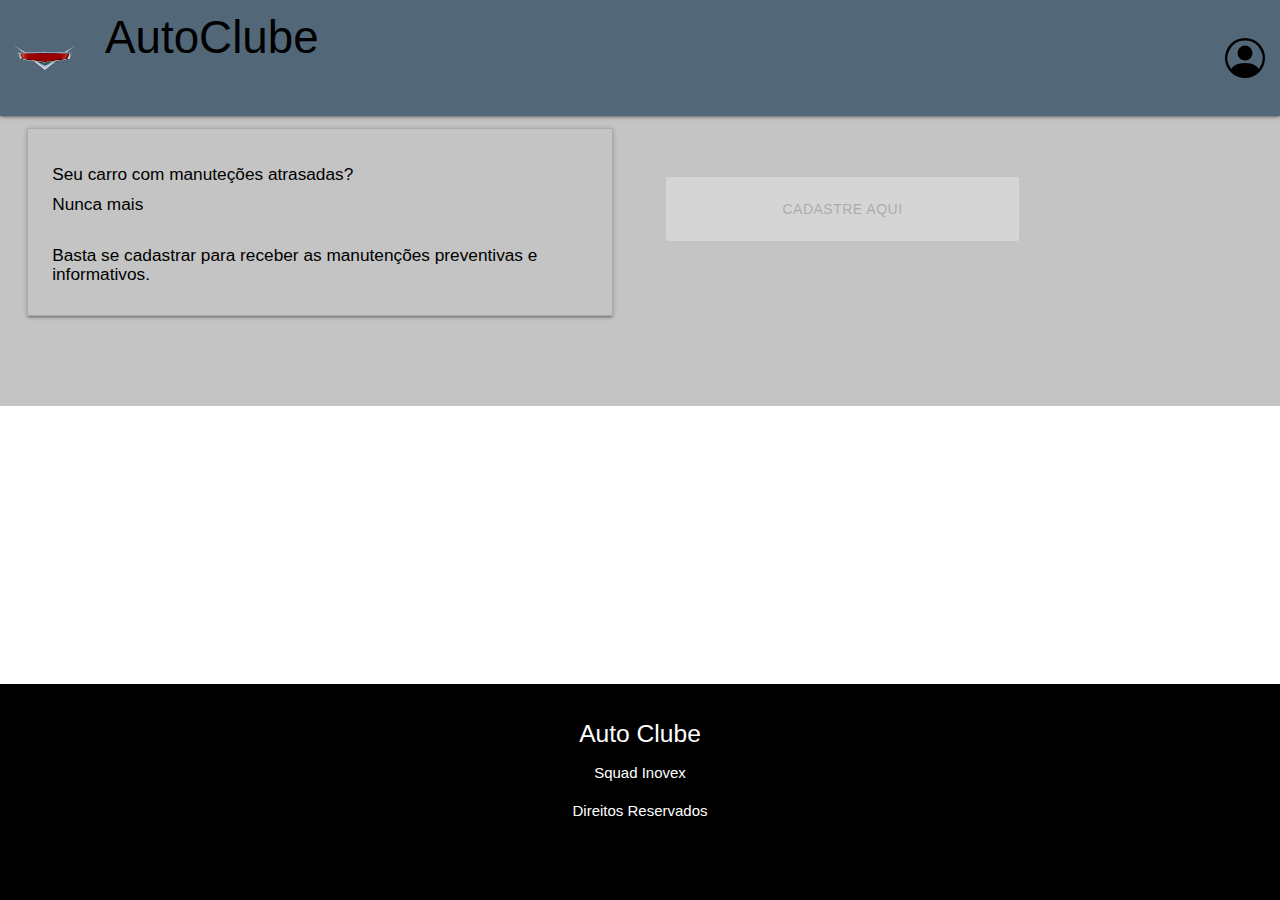
<file: front/index.html>
<html>

  <head>
      <link rel="stylesheet" href="https://stackpath.bootstrapcdn.com/bootstrap/4.3.1/css/bootstrap.min.css"
          integrity="sha384-ggOyR0iXCbMQv3Xipma34MD+dH/1fQ784/j6cY/iJTQUOhcWr7x9JvoRxT2MZw1T" crossorigin="anonymous">
      <script src="https://code.jquery.com/jquery-3.3.1.slim.min.js"
          integrity="sha384-q8i/X+965DzO0rT7abK41JStQIAqVgRVzpbzo5smXKp4YfRvH+8abtTE1Pi6jizo"
          crossorigin="anonymous"></script>
      <script src="https://cdnjs.cloudflare.com/ajax/libs/popper.js/1.14.7/umd/popper.min.js"
          integrity="sha384-UO2eT0CpHqdSJQ6hJty5KVphtPhzWj9WO1clHTMGa3JDZwrnQq4sF86dIHNDz0W1"
          crossorigin="anonymous"></script>
      <script src="https://stackpath.bootstrapcdn.com/bootstrap/4.3.1/js/bootstrap.min.js"
          integrity="sha384-JjSmVgyd0p3pXB1rRibZUAYoIIy6OrQ6VrjIEaFf/nJGzIxFDsf4x0xIM+B07jRM"
          crossorigin="anonymous"></script>
          <!-- Compiled and minified CSS -->
      <link rel="stylesheet" href="https://cdnjs.cloudflare.com/ajax/libs/materialize/1.0.0/css/materialize.min.css">

      <!-- Compiled and minified JavaScript -->
      <script src="https://cdnjs.cloudflare.com/ajax/libs/materialize/1.0.0/js/materialize.min.js"></script>
              
  </head>

  <title>Auto clube</title>

  <body>
    <div style="background-color: #526879; width:auto; height: 12.9%;">
      <nav class="navbar navbar-expand-lg navbar-light " style="background-color: #526879;width:auto; height: 100%" >
            
            <div class="collapse navbar-collapse" id="navbarSupportedContent">
                <a class="navbar-brand" >
                    <img src="img/Logo-File-Carros-03.png" alt="" width="60" height="24">
                  </a><!--logo-do-projeto-->
                <ul class="navbar-nav mr-auto" style="top: 17px; height: 95px;" >
                    <li>
                        <a style="font-size: 45.7627px;line-height: 54px;color: #000000; text-align: center; "> AutoClube </a>
                    </li> 
                </ul><!--nome-do-projeto-->
               <!--   
                <ul class="navbar-nav mr-auto" width=30%>
                    <li>
                        <a class="nav-link" > texto 1 <span class="sr-only">(current)</span></a>
                    </li> 
                </ul>--texto-1--

                  <ul class="navbar-nav mr-auto">
                    <li >
                        <a class="nav-link" > texto 2 <span class="sr-only">(current)</span></a>
                    </li> 
                </ul>--texto-2--

                <ul class="navbar-nav mr-auto">
                    <li >
                        <a class="nav-link" > texto 3 <span class="sr-only">(current)</span></a>
                    </li> 
                </ul>--texto-3--

                <ul class="navbar-nav mr-auto">
                   <li >
                      <a class="nav-link" > texto 4 <span class="sr-only">(current)</span></a>
                   </li> 
               </ul>texto-4-->
                 
                <svg xmlns="http://www.w3.org/2000/svg" width="40" height="40" color="#000000" fill="currentColor" class="bi bi-person-circle" viewBox="0 0 16 16">
                    <path d="M11 6a3 3 0 1 1-6 0 3 3 0 0 1 6 0z"/>
                    <path fill-rule="evenodd" d="M0 8a8 8 0 1 1 16 0A8 8 0 0 1 0 8zm8-7a7 7 0 0 0-5.468 11.37C3.242 11.226 4.805 10 8 10s4.757 1.225 5.468 2.37A7 7 0 0 0 8 1z"/>
                </svg><!--logo-de-login-->
              
            </div><!--div-botoes-->
        </nav>
    </div><!--cabeçalho-->

     <!--codigo para proxima sprit 
      <main style="background-color: #899aa7; height: 80%;">
        <div class="row mb-2">
          <div class="col-md-6">
            <div class="row g-0 overflow-hidden flex-md-row mb-4 shadow-sm h-md-250 position-relative">
              <div class="col p-4 d-flex flex-column position-static">
                <div class= "text-center"  >
                  <img src="img/carros.jfif" class="card-img-top" style="height: 225px; width: 100%; display: block;" alt="imagen1"/>
                </div>
                <div class="p-4 ; text-center "> 
                  <img src="img/carros2.jfif" class="rounded float-start" style="height: 105px; width: 40%;" alt="imagem 2">
                  <img src="img/carros.jfif" class="rounded float-end" style="height: 105px; width: 40%;" alt="imagem 3"> 
                </div>
    
              </div>
            </div> 
          </div>
          <div class="col-md-6">
            <div class="row g-0 overflow-hidden flex-md-row mb-4 shadow-sm h-md-250 position-relative">
              <div class="col p-4 d-flex flex-column position-static">
                <img src="img/carros.jfif" class:"img-fluid"  />
              </div> 
            </div>
        </div>
      </div>
      </main>-->
      <!--
      <div class="row" style="height: 30%; width: auto;">
        <div  class="col s12 m6">
              <div class="card  grey lighten-1">
                <div class="card-content black-text">
                      <p>Seu carro com manuteções atrasadas?</p>
                      <p>Nunca mais</p>
                      <p>Basta se cadastrar para receber as manutenções preventivas e informativos.</p>
                          <div class="d-grid gap-2 d-md-flex justify-content-md-end">
                            <button class="btn disabled" type="button">Cadastre Aqui</button>
                         </div>
                  </div>
              </div>
          </div>
      </div>
     -->

     <main style="background-color: #c4c4c4; height: 32.2%; width: auto;">
      <div class="row mb-2">
        <div class="col-md-6">
          <div class="card" style="margin:2%; background-color: #c4c4c4;">
            <div class="card-content black-text">
                  <h6>Seu carro com manuteções atrasadas?</h6>
                  <h6>Nunca mais</h6>
                  <h6 style="margin-top: 6%;">Basta se cadastrar para receber as manutenções preventivas e informativos.</h6>
             </div>
          </div>        
        </div>
        <div class="col-md-6">
          <div class="col" style="margin-top: 10%;">
            <button class="btn-info btn btn-primary btn-lg  btn-info disabled" type="button" style="background-color: gray; width: 60%; height: 30%;">Cadastre Aqui</button>
          </div>
        </div>
      </div>  
    </main>  
        
        <div class="main" style="height: 30.9%; width: auto;">

        
        </div><!--espaço em branco-->
    
    <footer class="page-footer black" style="height: 24%;" >
          <div class="container center ">
           <p><h5>Auto Clube</h5></p>
           <p><h7>Squad Inovex</h7></p>
           <p><h7>Direitos Reservados</h7></p>
    </footer>

  </body>
 
</html>
</file>
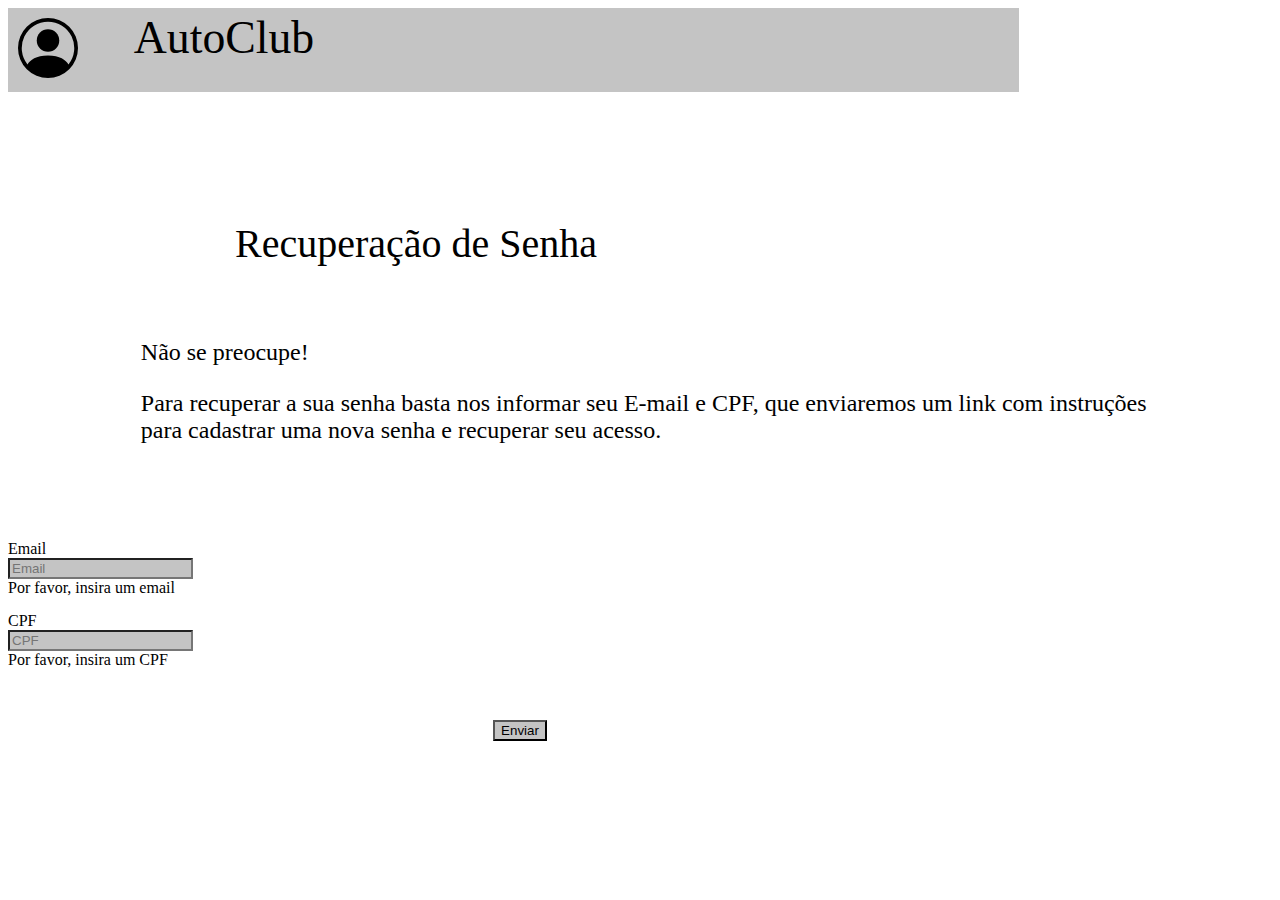
<file: front/Recuperacao_de_senha.html>
<!DOCTYPE html>
<html lang="en">
<head>
    <meta charset="UTF-8">
    <meta http-equiv="X-UA-Compatible" content="IE=edge">
    <meta name="viewport" content="width=device-width, initial-scale=1.0">
    <!-- CSS only -->
    <link href="https://cdn.jsdelivr.net/npm/bootstrap@5.1.1/dist/css/bootstrap.min.css" rel="stylesheet" integrity="sha384-F3w7mX95PdgyTmZZMECAngseQB83DfGTowi0iMjiWaeVhAn4FJkqJByhZMI3AhiU" crossorigin="anonymous">
    <link rel="stylesheet" href="https://cdn.jsdelivr.net/npm/bootstrap-icons@1.5.0/font/bootstrap-icons.css">
    <link rel="stylesheet" href="css/style.css">
    <title>Recuperação de Senha</title>
</head>

<body>
    <div class="container" id="header-container" >
        <header class="row" id="header">
            <div class="col-sm-4"><span>AutoClub</span></div>
            <div class="col-sm-7"></div>
            <div class="col-sm-1">
                <svg xmlns="http://www.w3.org/2000/svg" width="60" height="60" fill="currentColor" class="bi bi-person-circle" viewBox="0 0 16 16">
                <path d="M11 6a3 3 0 1 1-6 0 3 3 0 0 1 6 0z"/>
                <path fill-rule="evenodd" d="M0 8a8 8 0 1 1 16 0A8 8 0 0 1 0 8zm8-7a7 7 0 0 0-5.468 11.37C3.242 11.226 4.805 10 8 10s4.757 1.225 5.468 2.37A7 7 0 0 0 8 1z"/>
                </svg>
            </div>  
    
        </header>
    </div>
    
    <div class="container" id="main-container">
        <main class="row" id="main">
            <div class="col-sm-1"></div>
            <div class="col-sm-11" id="recup"><p>Recuperação de Senha</p></div>
            <div class="col-sm-1"></div>
            <div class="col-sm-11 " id="texto">
                <p>Não se preocupe!</p>
                <p>Para recuperar a sua senha basta nos informar seu E-mail e CPF, que enviaremos um link com instruções para cadastrar uma nova senha e recuperar seu acesso. 
                </p>
            </div>
            <div class="form-group row" id="camp-1">
                <div class="col-sm-2"></div>
                <label for="inputEmail3" class="col-sm-2 col-form-label">Email</label>
                <div class="col-sm-6">
                  <input type="email" class="form-control" id="inputEmail3" placeholder="Email" required>
                </div>
                <div class="invalid-feedback">
                    Por favor, insira um email
                </div>
                <div class="col-sm-2"></div>
                
            </div>
            <div class="form-group row" id="camp-2">
                <div class="col-sm-2"></div>
                <label for="inputcpf3" class="col-sm-2 col-form-label">CPF</label>
                <div class="col-sm-6">
                  <input type="cpf" class="form-control" id="inputcpf3" placeholder="CPF" required>
                </div>
                <div class="invalid-feedback">
                    Por favor, insira um CPF
                </div>
                <div class="col-sm-2"></div>
            </div>  
           
        </main>

        <footer class="footer">
                <button class="btn btn-primary" type="submit">Enviar</button> 
        </footer>
    </div>
</body>
</html>
</file>
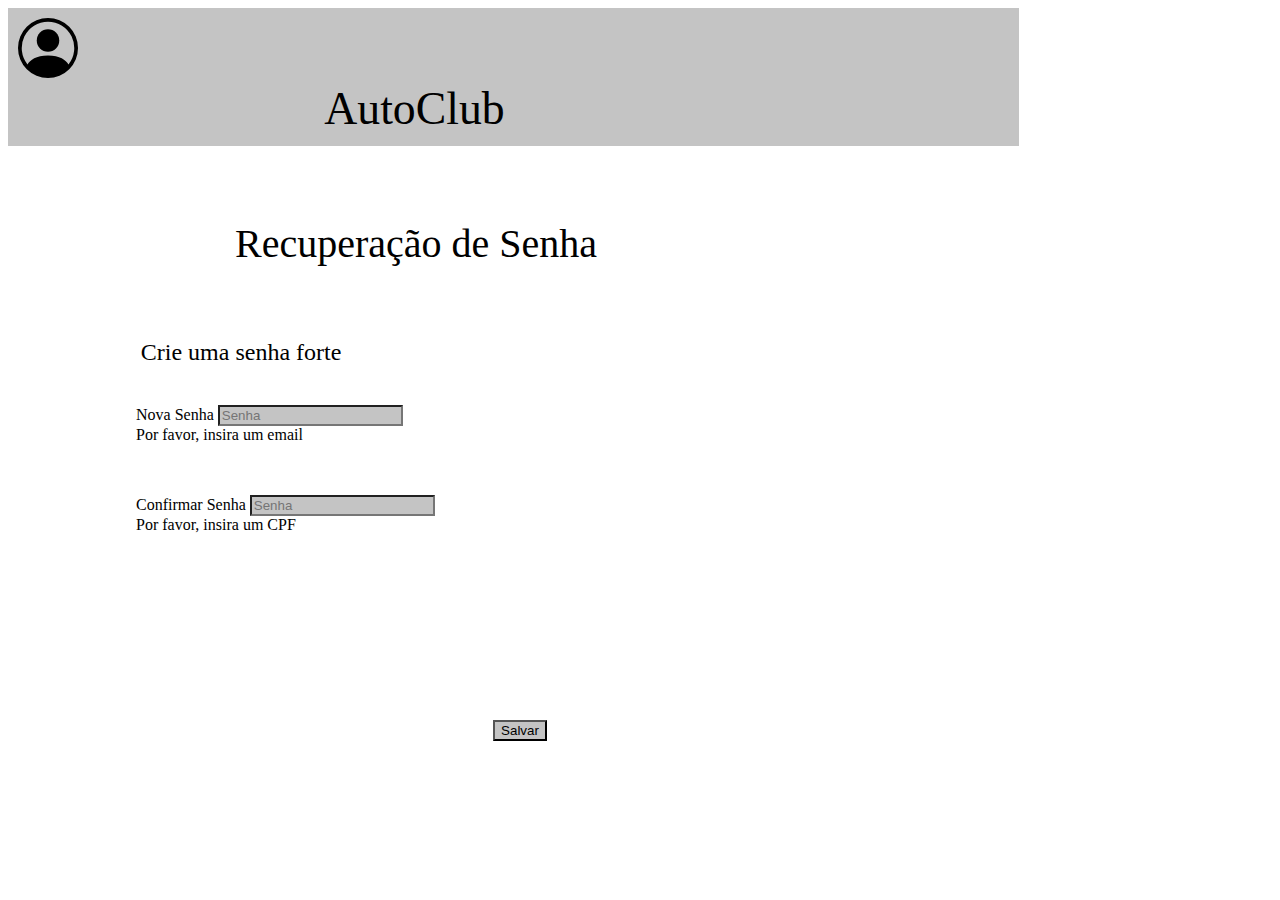
<file: front/Recuperacao_de_senha_criar.html>
<!DOCTYPE html>
<html lang="en">
<head>
    <meta charset="UTF-8">
    <meta http-equiv="X-UA-Compatible" content="IE=edge">
    <meta name="viewport" content="width=device-width, initial-scale=1.0">
    <!-- CSS only -->
    <link href="https://cdn.jsdelivr.net/npm/bootstrap@5.1.1/dist/css/bootstrap.min.css" rel="stylesheet" integrity="sha384-F3w7mX95PdgyTmZZMECAngseQB83DfGTowi0iMjiWaeVhAn4FJkqJByhZMI3AhiU" crossorigin="anonymous">
    <link rel="stylesheet" href="https://cdn.jsdelivr.net/npm/bootstrap-icons@1.5.0/font/bootstrap-icons.css">
    <link rel="stylesheet" href="css/style.css">
    <title>Recuperação de Senha</title>
</head>
<body>
    <div class="container" id="header-container" >
        <header class="row" id="header">
            <div class="col-sm-1">
                <svg xmlns="http://www.w3.org/2000/svg" width="60" height="60" fill="currentColor" class="bi bi-person-circle" viewBox="0 0 16 16">
                <path d="M11 6a3 3 0 1 1-6 0 3 3 0 0 1 6 0z"/>
                <path fill-rule="evenodd" d="M0 8a8 8 0 1 1 16 0A8 8 0 0 1 0 8zm8-7a7 7 0 0 0-5.468 11.37C3.242 11.226 4.805 10 8 10s4.757 1.225 5.468 2.37A7 7 0 0 0 8 1z"/>
                </svg>
            </div>  
            <div class="col-sm-10" id="logo-center"><span>AutoClub</span></div>
            <div class="col-sm-1"></div>
    
        </header>
    </div>
    
    <div class="container" id="main-container">
        <main class="row" id="main">
            <div class="col-1"></div>
            <div class="col-11" id="recup"><p>Recuperação de Senha</p></div>
            <div class="col-1"></div>
            <div class="col-11 " id="texto">
                <p>Crie uma senha forte</p>
               
            </div>
            <div class="form-group row" id="camp-3">
                <div class="col-sm-2"></div>
                <label for="exampleInputPassword1">Nova Senha</label>
                <input type="password" class="form-control" id="nova-senha" placeholder="Senha">
                <div class="invalid-feedback">
                    Por favor, insira um email
                </div>
                <div class="col-sm-2"></div>
                
            </div>
            <div class="form-group row" id="camp-4">
                <div class="col-sm-2"></div>
                <label for="exampleInputPassword1">Confirmar Senha</label>
                <input type="password" class="form-control" id="Confirmar-senha" placeholder="Senha">
                <div class="invalid-feedback">
                    Por favor, insira um CPF
                </div>
                <div class="col-sm-2"></div>
            </div>  
           
        </main>

        <footer class="footer">
                <button class="btn btn-primary" type="submit">Salvar</button> 
        </footer>
    </div>
</body>
</html>
</file>
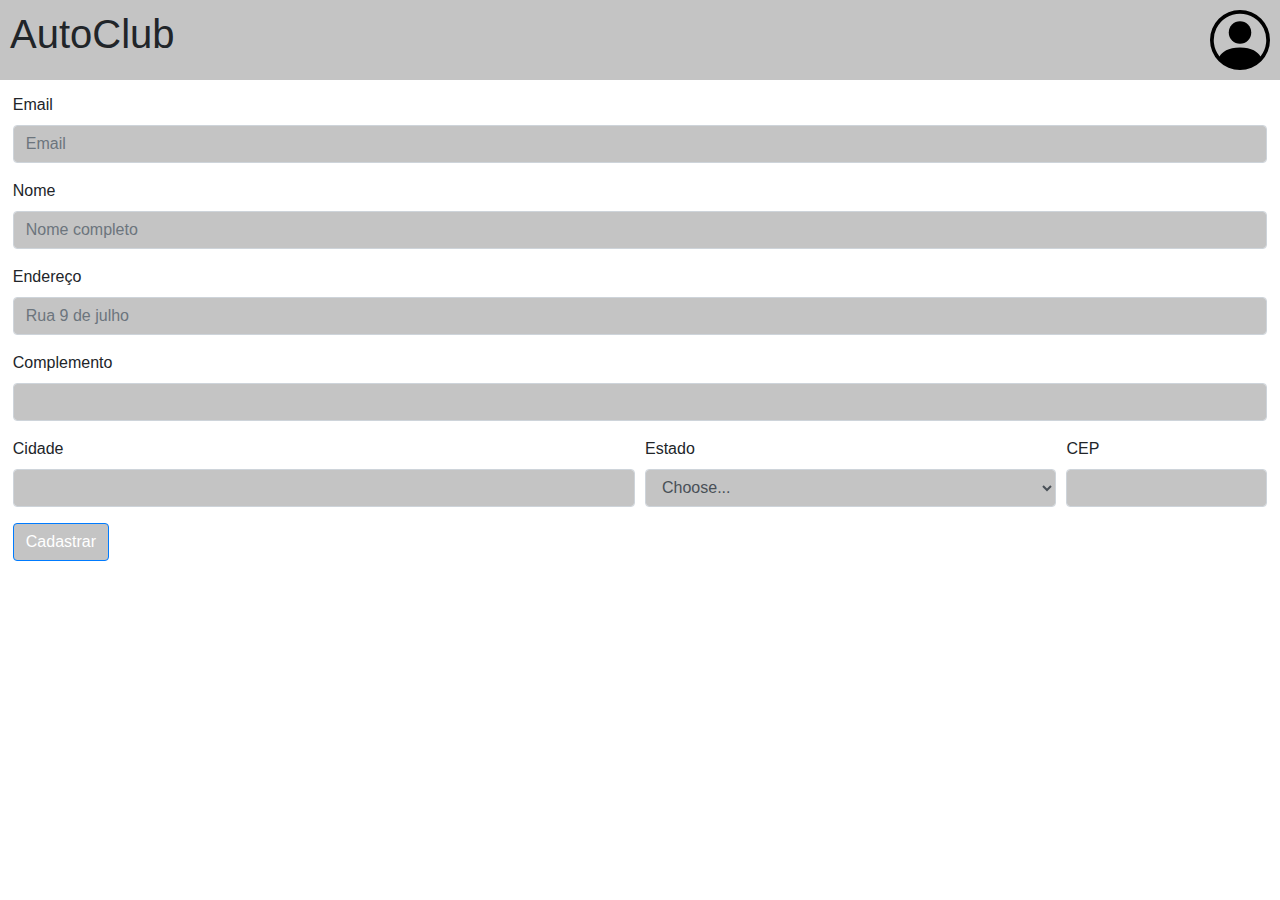
<file: Auto_club/front/cadastro.html>
<html>
<title>Cadastro de pessoas</title>

<head>
    <meta charset="UTF-8">
    <meta http-equiv="X-UA-Compatible" content="IE=edge">
    <meta name="viewport" content="width=device-width, initial-scale=1.0">
    <link href="https://cdn.jsdelivr.net/npm/bootstrap@5.1.1/dist/css/bootstrap.min.css" rel="stylesheet" integrity="sha384-F3w7mX95PdgyTmZZMECAngseQB83DfGTowi0iMjiWaeVhAn4FJkqJByhZMI3AhiU" crossorigin="anonymous">
    <link rel="stylesheet" href="https://stackpath.bootstrapcdn.com/bootstrap/4.3.1/css/bootstrap.min.css"
        integrity="sha384-ggOyR0iXCbMQv3Xipma34MD+dH/1fQ784/j6cY/iJTQUOhcWr7x9JvoRxT2MZw1T" crossorigin="anonymous">
    <link rel="stylesheet" href="https://cdn.jsdelivr.net/npm/bootstrap-icons@1.5.0/font/bootstrap-icons.css">
    <link rel="stylesheet" href="css/style.css">    
    <script src="https://code.jquery.com/jquery-3.3.1.slim.min.js"
        integrity="sha384-q8i/X+965DzO0rT7abK41JStQIAqVgRVzpbzo5smXKp4YfRvH+8abtTE1Pi6jizo"
        crossorigin="anonymous"></script>
    <script src="https://cdnjs.cloudflare.com/ajax/libs/popper.js/1.14.7/umd/popper.min.js"
        integrity="sha384-UO2eT0CpHqdSJQ6hJty5KVphtPhzWj9WO1clHTMGa3JDZwrnQq4sF86dIHNDz0W1"
        crossorigin="anonymous"></script>
    <script src="https://stackpath.bootstrapcdn.com/bootstrap/4.3.1/js/bootstrap.min.js"
        integrity="sha384-JjSmVgyd0p3pXB1rRibZUAYoIIy6OrQ6VrjIEaFf/nJGzIxFDsf4x0xIM+B07jRM"
        crossorigin="anonymous"></script>
</head>

<body>
    <div class="container-sm" id="header-container" >
        <header class="row" id="header">
            <div class="col-sm-11"><h1>AutoClub</></div>
            <div class="col-1" id="logo-center">
                <svg xmlns="http://www.w3.org/2000/svg" width="60" height="60" fill="currentColor" class="bi bi-person-circle" viewBox="0 0 16 16">
                <path d="M11 6a3 3 0 1 1-6 0 3 3 0 0 1 6 0z"/>
                <path fill-rule="evenodd" d="M0 8a8 8 0 1 1 16 0A8 8 0 0 1 0 8zm8-7a7 7 0 0 0-5.468 11.37C3.242 11.226 4.805 10 8 10s4.757 1.225 5.468 2.37A7 7 0 0 0 8 1z"/>
                </svg>
            </div>  
    
        </header>
    </div>
    <div class="container-sm">
    
        <div id="sucessoAlert" class="alert alert-success fade show" style="display:none;" role="alert">
            Pessoa cadastrada com sucesso
        </div>

        <form id="formPessoa" style="margin: 1%;" class="needs-validation" novalidate>
            <div class="form-row">
                <div class="form-group col-md-12">
                    <label for="inputEmail">Email</label>
                    <input type="email" class="form-control" id="inputEmail" placeholder="Email" required>
                    <div class="invalid-feedback">
                        Por favor, insira um email
                    </div>
                </div>
                <div class="form-group col-md-12">
                    <label for="inputNome">Nome</label>
                    <input type="text" class="form-control" id="inputNome" placeholder="Nome completo" required>
                    <div class="invalid-feedback">
                        Por favor, insira seu nome
                    </div>
                </div>
            </div>
            <div class="form-group">
                <label for="inputEndereco">Endereço</label>
                <input type="text" class="form-control" id="inputEndereco" placeholder="Rua 9 de julho" required>
                <div class="invalid-feedback">
                    Por favor, insira um endereço
                </div>
            </div>
            <div class="form-group">
                <label for="inputComplemento">Complemento</label>
                <input type="text" class="form-control" id="inputComplemento" placeholder="">
            </div>
            <div class="form-row">
                <div class="form-group col-md-6">
                    <label for="inputCidade">Cidade</label>
                    <input type="text" class="form-control" id="inputCidade">
                </div>
                <div class="form-group col-md-4">
                    <label for="inputEstado">Estado</label>
                    <select id="inputEstado" class="form-control">
                        <option selected>Choose...</option>
                        <option>AC</option>
                        <option>AL</option>
                        <option>AP</option>
                        <option>AM</option>
                        <option>BA</option>
                        <option>CE</option>
                        <option>ES</option>
                        <option>GO</option>
                        <option>MA</option>
                        <option>MT</option>
                        <option>MS</option>
                        <option>MG</option>
                        <option>PA</option>
                        <option>PB</option>
                        <option>PR</option>
                        <option>PE</option>
                        <option>PI</option>
                        <option>RJ</option>
                        <option>RN</option>
                        <option>RS</option>
                        <option>RO</option>
                        <option>RR</option>
                        <option>SC</option>
                        <option>SP</option>
                        <option>SE</option>
                        <option>TO</option>
                        <option>DF</option>
                    </select>
                </div>
                <div class="form-group col-md-2">
                    <label for="inputCEP">CEP</label>
                    <input type="text" class="form-control" id="inputCEP">
                </div>
            </div>
            <button type="submit" class="btn btn-primary">Cadastrar</button>
        </form>


        <script>
            // Example starter JavaScript for disabling form submissions if there are invalid fields
            (function () {
                'use strict';
                window.addEventListener('load', function () {
                    // Fetch all the forms we want to apply custom Bootstrap validation styles to
                    var forms = document.getElementsByClassName('needs-validation');
                    // Loop over them and prevent submission
                    var validation = Array.prototype.filter.call(forms, function (form) {
                        form.addEventListener('submit', function (event) {
                            event.preventDefault();
                            event.stopPropagation();
                            var forms = document.getElementsByClassName('needs-validation');
                            if (forms[0].checkValidity() === false) {
                                event.preventDefault();
                                event.stopPropagation();
                                forms[0].classList.add('was-validated');
                            } else {
                                var elements = document.getElementById("formPessoa").elements;
                                var objPessoa = {
                                    "nome": elements["inputNome"].value,
                                    "email": elements["inputEmail"].value,
                                    "endereco": elements["inputEndereco"].value,
                                    "endereco_cidade": elements["inputCidade"].value,
                                    "endereco_CEP": elements["inputCEP"].value,
                                    "endereco_complemento": elements["inputComplemento"].value,
                                    "endereco_estado": elements["inputEstado"].value,
                                }

                                fetch("http://localhost:5000/api/v1/pessoas", {
                                    headers: {
                                        'Accept': 'application/json',
                                        'Content-Type': 'application/json'
                                    },
                                    method: "POST",
                                    body: JSON.stringify(objPessoa)
                                }).then(function (response) {
                                    if (!response.ok) {
                                        console.error(response);
                                    } else {
                                        console.log("Pessoa cadastrada com sucesso");
                                        $('#sucessoAlert').show();
                                        setTimeout(
                                            function () {
                                                window.location = "index.html"
                                            },
                                            300);
                                    }
                                }).catch(function (err) {
                                    console.error(err);
                                    event.preventDefault();
                                    event.stopPropagation();
                                });
                            }
                        }, false);
                    });
                }, false);
            })();
        </script>
    </div>
</body>

</html>
</file>
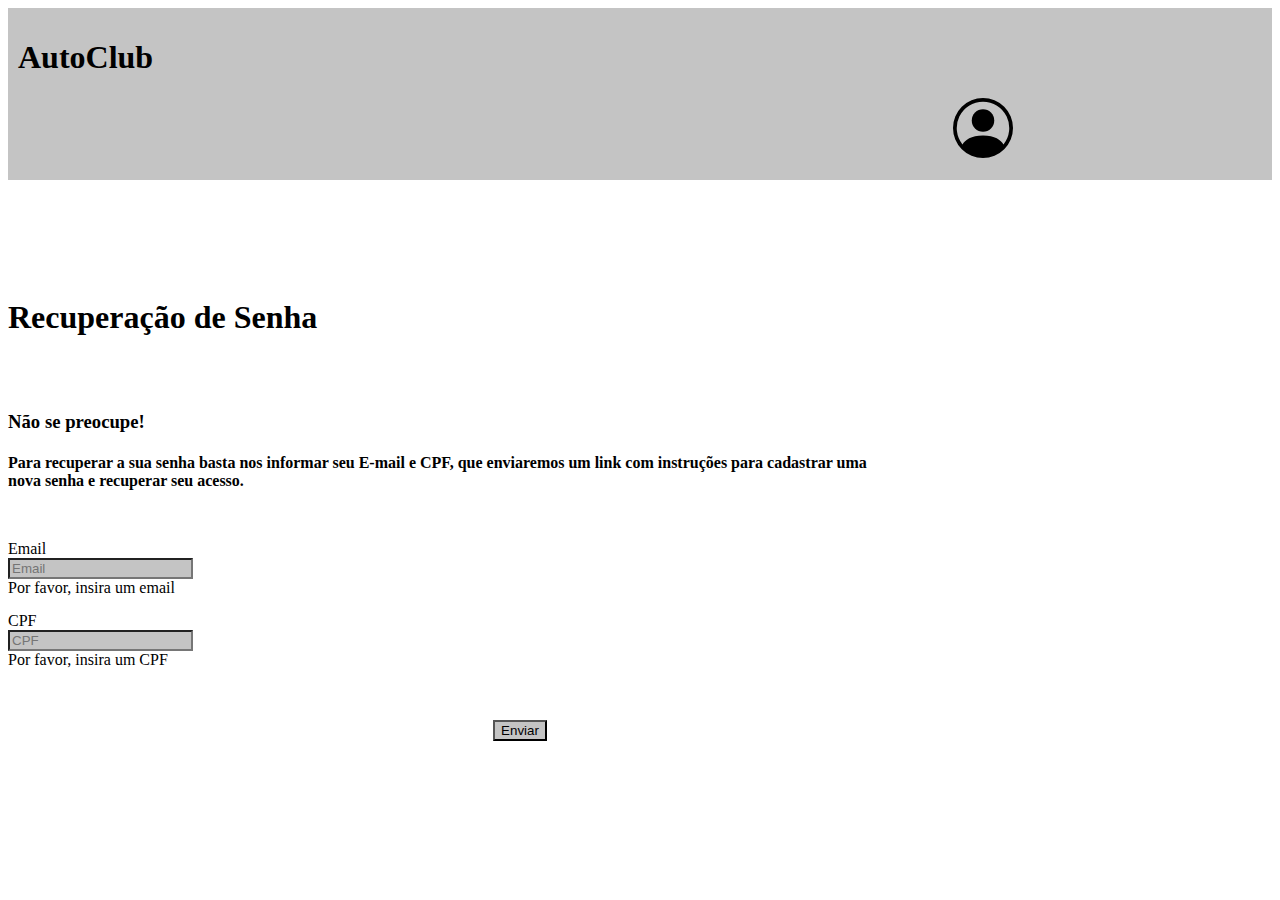
<file: Auto_club/front/Esqueceu_a_senha.html>
<!DOCTYPE html>
<html lang="en">
<head>
    <meta charset="UTF-8">
    <meta http-equiv="X-UA-Compatible" content="IE=edge">
    <meta name="viewport" content="width=device-width, initial-scale=1.0">
    <!-- CSS only -->
    <link href="https://cdn.jsdelivr.net/npm/bootstrap@5.1.1/dist/css/bootstrap.min.css" rel="stylesheet" integrity="sha384-F3w7mX95PdgyTmZZMECAngseQB83DfGTowi0iMjiWaeVhAn4FJkqJByhZMI3AhiU" crossorigin="anonymous">
    <link rel="stylesheet" href="https://cdn.jsdelivr.net/npm/bootstrap-icons@1.5.0/font/bootstrap-icons.css">
    <link rel="stylesheet" href="css/style.css">
    <title>Recuperação de Senha</title>
</head>

<body>
    <div class="container-sm" id="header-container" >
        <header class="row" id="header">
            <div class="col-sm-1"><h1>AutoClub</></div>
            <div class="col-1" id="logo-center">
                <svg xmlns="http://www.w3.org/2000/svg" width="60" height="60" fill="currentColor" class="bi bi-person-circle" viewBox="0 0 16 16">
                <path d="M11 6a3 3 0 1 1-6 0 3 3 0 0 1 6 0z"/>
                <path fill-rule="evenodd" d="M0 8a8 8 0 1 1 16 0A8 8 0 0 1 0 8zm8-7a7 7 0 0 0-5.468 11.37C3.242 11.226 4.805 10 8 10s4.757 1.225 5.468 2.37A7 7 0 0 0 8 1z"/>
                </svg>
            </div>  
    
        </header>
    </div>
    
    <div class="container" id="main-container">
        <main class="row-md-sm" id="main">
            <div class="col-sm-11" id="recup"><h1>Recuperação de Senha</h1></div>
            <div class="col-sm-12 " id="texto">
                <h3>Não se preocupe!</h3>
                <h4>Para recuperar a sua senha basta nos informar seu E-mail e CPF, que enviaremos um link com instruções para cadastrar uma nova senha e recuperar seu acesso. 
                </h3>
            </div>
            <div class="form-group row" id="camp-1">
                <div class="col-sm-2"></div>
                <label for="inputEmail3" class="col-sm-2 col-form-label">Email</label>
                <div class="col-sm-6">
                  <input type="email" class="form-control" id="inputEmail3" placeholder="Email" required>
                </div>
                <div class="invalid-feedback">
                    Por favor, insira um email
                </div>
                <div class="col-sm-2"></div>
                
            </div>
            <div class="form-group row" id="camp-2">
                <div class="col-sm-2"></div>
                <label for="inputcpf3" class="col-sm-2 col-form-label">CPF</label>
                <div class="col-sm-6">
                  <input type="cpf" class="form-control" id="inputcpf3" placeholder="CPF" required>
                </div>
                <div class="invalid-feedback">
                    Por favor, insira um CPF
                </div>
                <div class="col-sm-2"></div>
            </div>  
           
        </main>

        <footer class="footer">
                <button class="btn btn-primary" type="submit">Enviar</button> 
        </footer>
    </div>
</body>
</html>
</file>
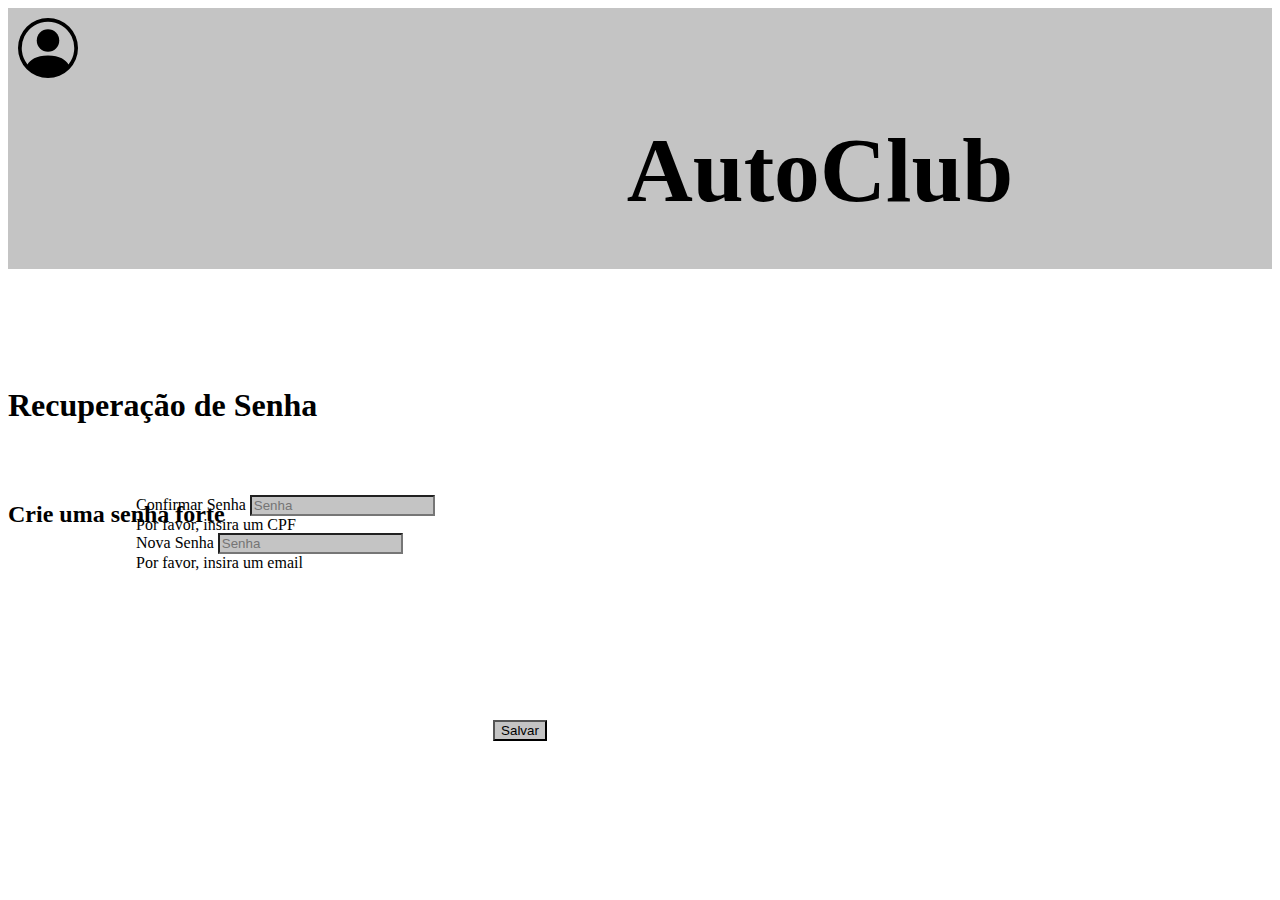
<file: Auto_club/front/Recuperacao_de_senha_criar.html>
<!DOCTYPE html>
<html lang="en">
<head>
    <meta charset="UTF-8">
    <meta http-equiv="X-UA-Compatible" content="IE=edge">
    <meta name="viewport" content="width=device-width, initial-scale=1.0">
    <!-- CSS only -->
    <link href="https://cdn.jsdelivr.net/npm/bootstrap@5.1.1/dist/css/bootstrap.min.css" rel="stylesheet" integrity="sha384-F3w7mX95PdgyTmZZMECAngseQB83DfGTowi0iMjiWaeVhAn4FJkqJByhZMI3AhiU" crossorigin="anonymous">
    <link rel="stylesheet" href="https://cdn.jsdelivr.net/npm/bootstrap-icons@1.5.0/font/bootstrap-icons.css">
    <link rel="stylesheet" href="css/style.css">
    <title>Recuperação de Senha</title>
</head>
<body>
    <div class="container-sm" id="header-container" >
        <header class="row" id="header">
            <div class="col-1">
                <svg xmlns="http://www.w3.org/2000/svg" width="60" height="60" fill="currentColor" class="bi bi-person-circle" viewBox="0 0 16 16">
                <path d="M11 6a3 3 0 1 1-6 0 3 3 0 0 1 6 0z"/>
                <path fill-rule="evenodd" d="M0 8a8 8 0 1 1 16 0A8 8 0 0 1 0 8zm8-7a7 7 0 0 0-5.468 11.37C3.242 11.226 4.805 10 8 10s4.757 1.225 5.468 2.37A7 7 0 0 0 8 1z"/>
                </svg>
            </div>        
            <div class="col-1" id="logo-center"><h1>AutoClub</h1></div>
       
        </header>
    </div>
    
    <div class="container-sm" id="main-container">
        <main class="row-sm" id="main">
            <div class="col-sm-12" id="recup"><h1>Recuperação de Senha</h1></div>
            <div class="col-sm-12" id="texto"><h2>Crie uma senha forte</h2></div>
            <div class="form-group row" id="camp-3">
                <div class="col-sm-2"></div>
                <label for="exampleInputPassword1">Nova Senha</label>
                <input type="password" class="form-control" id="nova-senha" placeholder="Senha">
                <div class="invalid-feedback">
                    Por favor, insira um email
                </div>
                <div class="col-sm-2"></div>
                
            </div>
            <div class="form-group row" id="camp-4">
                <div class="col-sm-2"></div>
                <label for="exampleInputPassword1">Confirmar Senha</label>
                <input type="password" class="form-control" id="Confirmar-senha" placeholder="Senha">
                <div class="invalid-feedback">
                    Por favor, insira um CPF
                </div>
                <div class="col-sm-2"></div>
            </div>  
           
        </main>

        <footer class="footer">
                <button class="btn btn-primary" type="submit">Salvar</button> 
        </footer>
    </div>
</body>
</html>
</file>
<file: front/css/style.css>
#header-container{
    background-color: #c4c4c4;
    height: 20%;
    width: 80%;
   
}


#header{
    padding: 10px;

}
#logo-center{
    text-align: center;
    font-family: Roboto;
    font-size: 45.7627px;
    line-height: 54px;
    color: #000000;
    width: 80%;
}
.col-sm-4{
    position: absolute;
    width: 15%;
    height: 5%;
    left: 10%;
    top: 11px;   
    font-family: Roboto;
    font-style: normal;
    font-weight: normal;
    font-size: 45.7627px;
    line-height: 54px;
    text-align: center;
    color: #000000;
}

/*styles do main*/

#main-container{
    background-color: #c6c6c6c6;
    width: 80%;
   
}
#recup{
    position: absolute;
    width: 35%;
    height: 10%;
    left: 15%;
    top: 20%;
    font-family: Roboto;
    font-size: 250%;
    text-align: center;
    color: #000000;
 
}

#texto{
    position: absolute;
    width: 80%;
    height: 15%;
    left: 11%;
    top: 35%;
    font-family: roboto;
    font-size: 150%;
}

#camp-1{
    position: absolute;
    width: 70%;
    height: 10%;
    left: center;
    top: 60%;
}

#camp-2{
    position: absolute;
    width: 70%;
    height: 10%;
    left: center;
    top: 68%;
}

.footer{
    position:absolute;
    width: 80%;
    height: 10%;
    top: 80%;
    text-align: center;
}

.btn {
    background-color: #c4c4c4 ;
}

.form-control{
    background-color: #c4c4c4;
}

#camp-3, #camp-4{
    position: absolute;
    padding-left: 10%;
    width: 60%;
    height: 10%;
}
#camp-3{    
    top: 45%;
}

#camp-4{
    top: 55%;
}
</file>
<file: Auto_club/front/css/style.css>
#header-container{
    background-color: #c4c4c4;
  
   
}


#header{
    padding: 10px;

}
#logo-center{
    text-align: end;
    font-family: Roboto;
    font-size: 45.7627px;
    line-height: 54px;
    color: #000000;
    width: 80%;
}
.col-sm-4{
    position: absolute;
    width: 15%;
    height: 5%;
    left: 10%;
    top: 11px;   
    font-family: Roboto;
    font-style: normal;
    font-weight: normal;
    font-size: 45.7627px;
    line-height: 54px;
    text-align: center;
    color: #000000;
}

/*styles do main*/

#main-container{
    width: 70%;
}


#recup{
    padding-top: 11%;
}

#texto{
    padding-top: 4%;
    font-family: roboto;
  
}

#camp-1{
    position: absolute;
    width: 70%;
    height: 10%;
    left: center;
    top: 60%;
}

#camp-2{
    position: absolute;
    width: 70%;
    height: 10%;
    left: center;
    top: 68%;
}

.footer{
    position:absolute;
    width: 80%;
    height: 10%;
    top: 80%;
    text-align: center;
}

.btn {
    background-color: #c4c4c4 ;
}

.form-control{
    background-color: #c4c4c4;
}

#camp-3, #camp-4{
    position: absolute;
    padding-left: 10%;
    width: 60%;
    height: 10%;
}
#camp-3{  
    padding-top: 10%;  
    top: 45%;
}

#camp-4{
    top: 55%;
}
</file>
